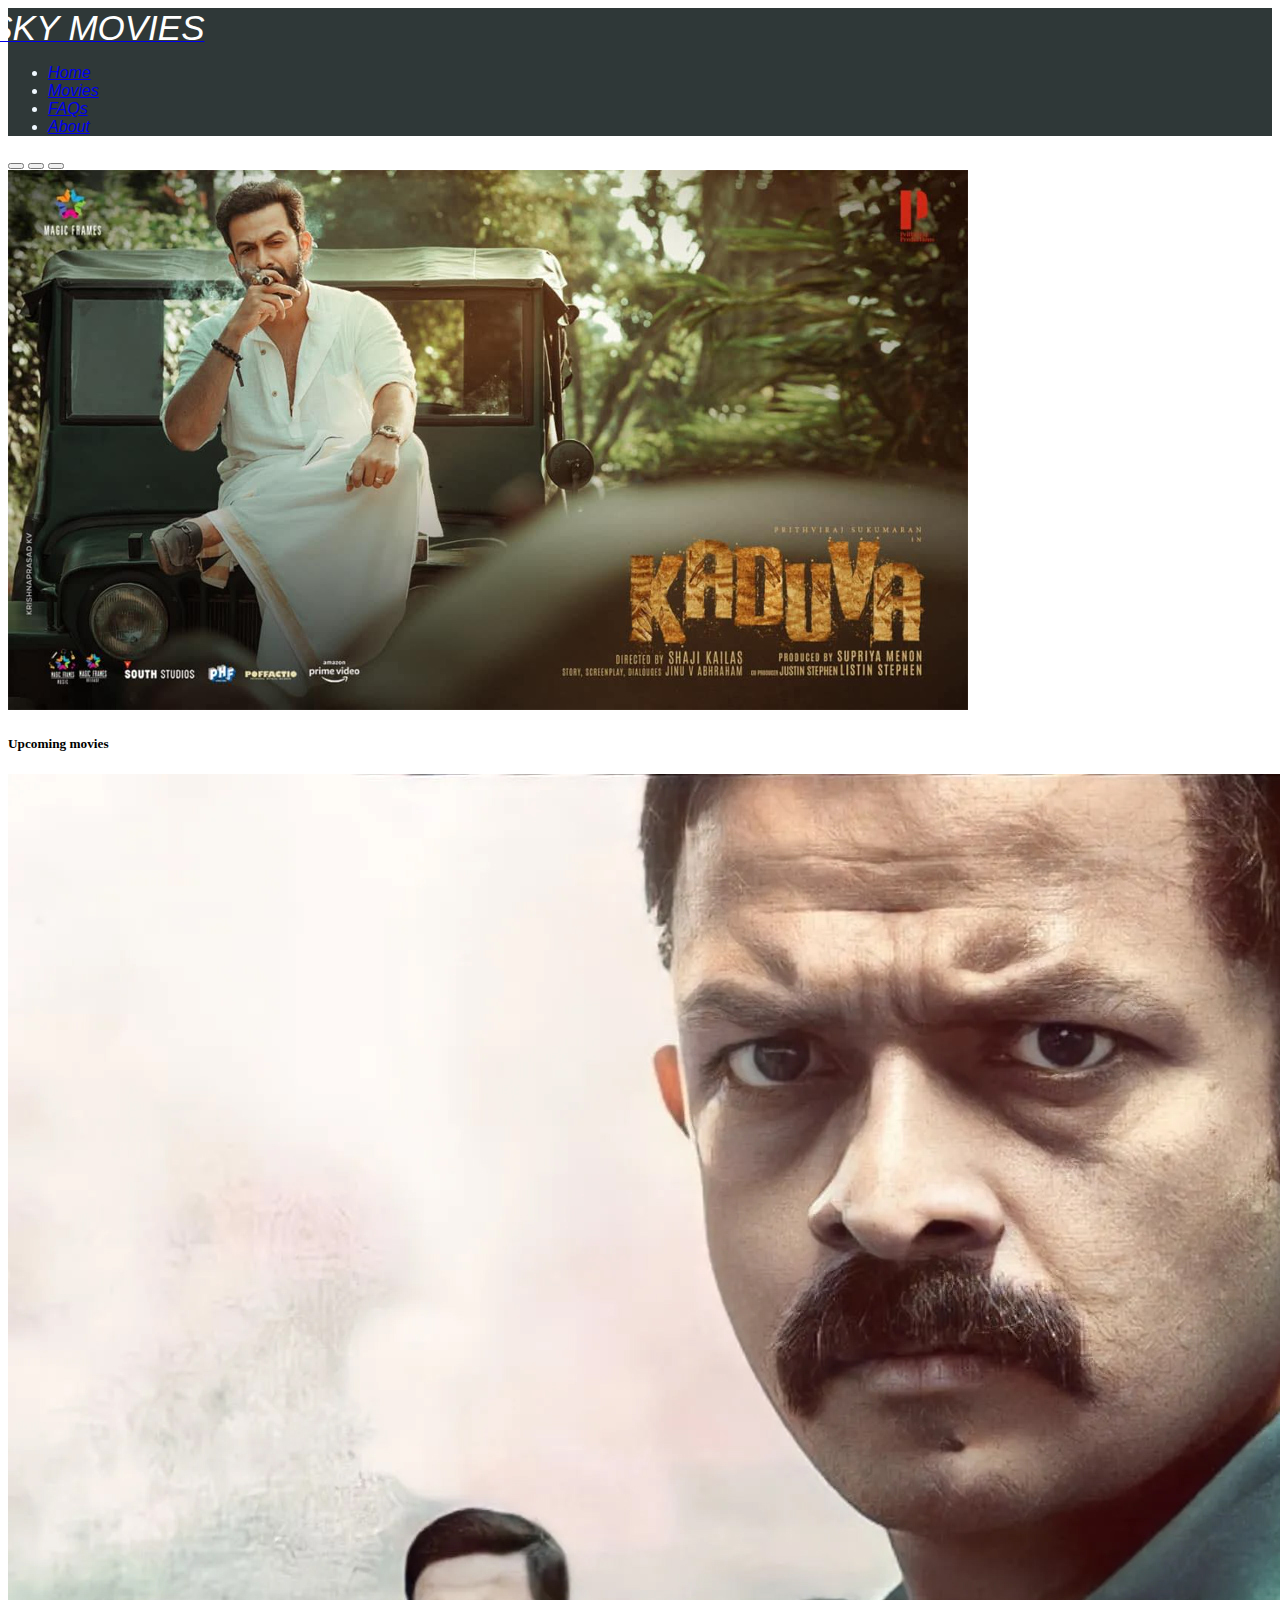
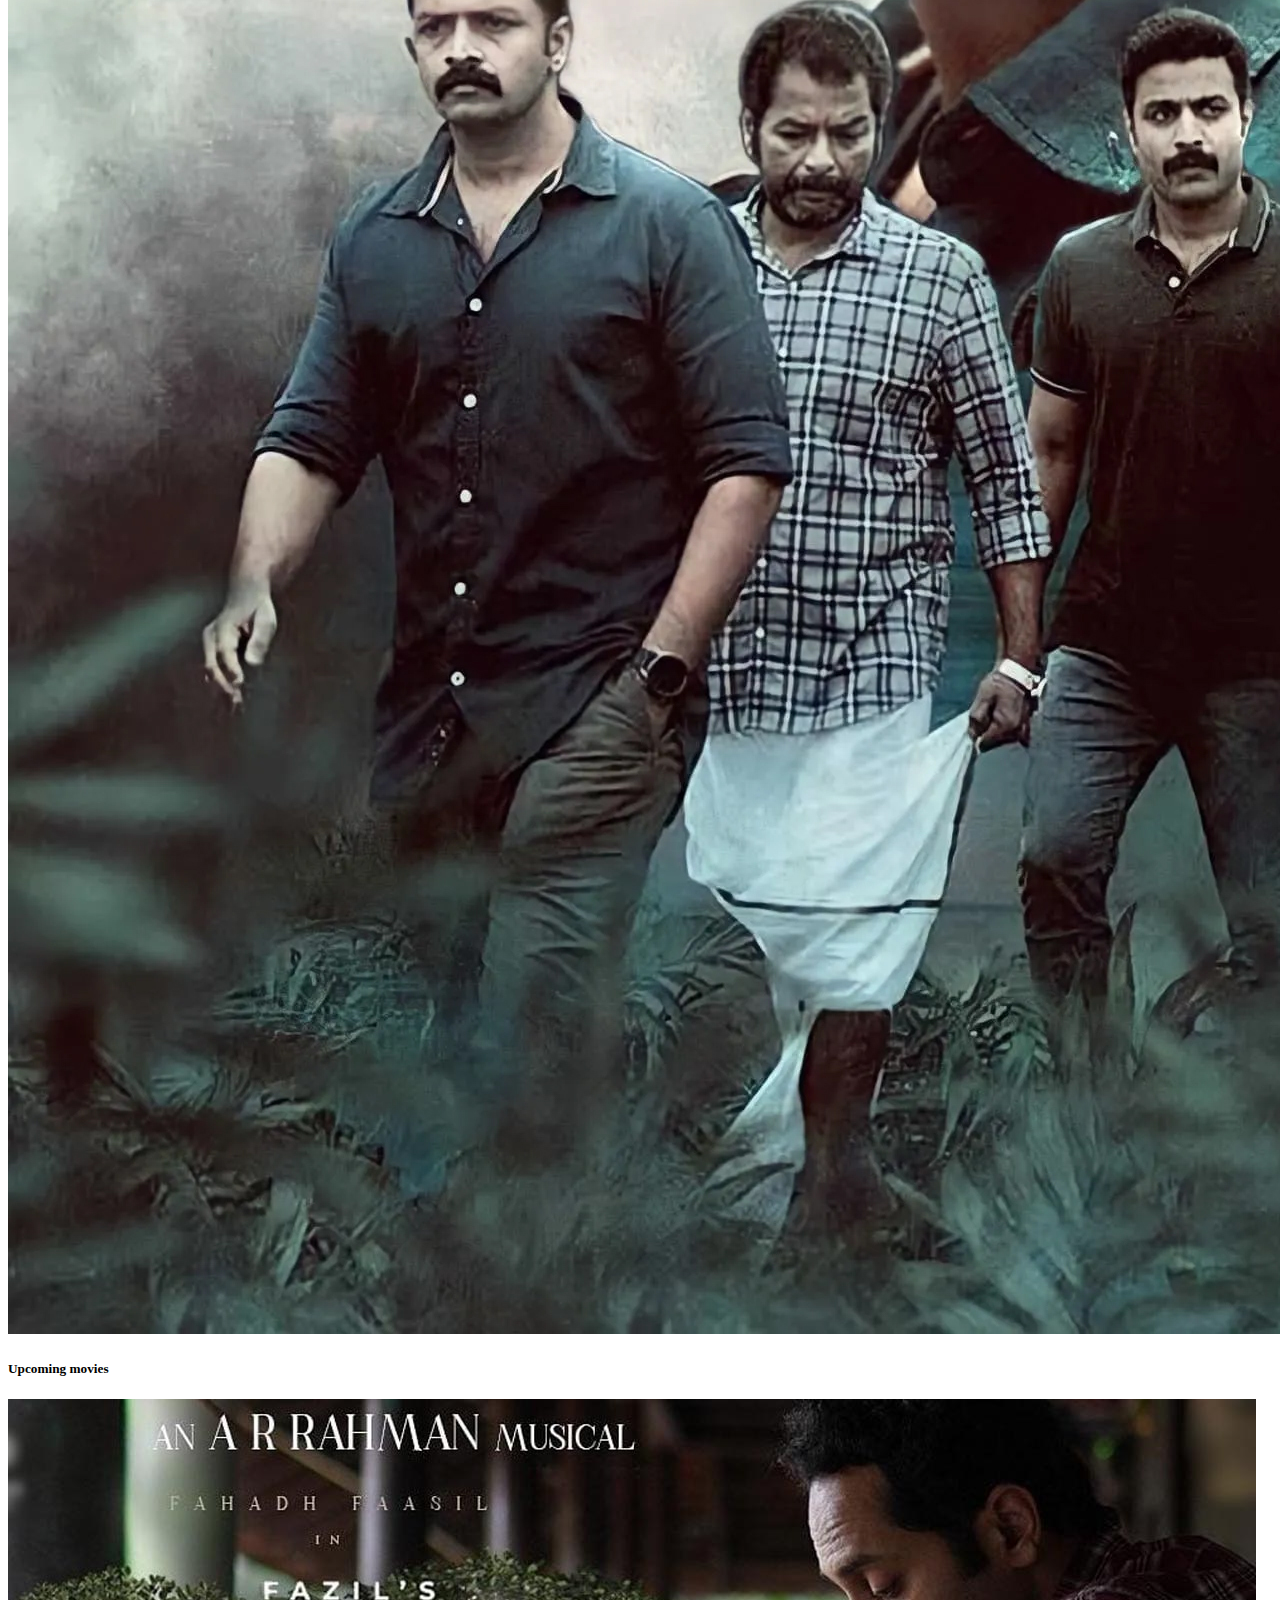
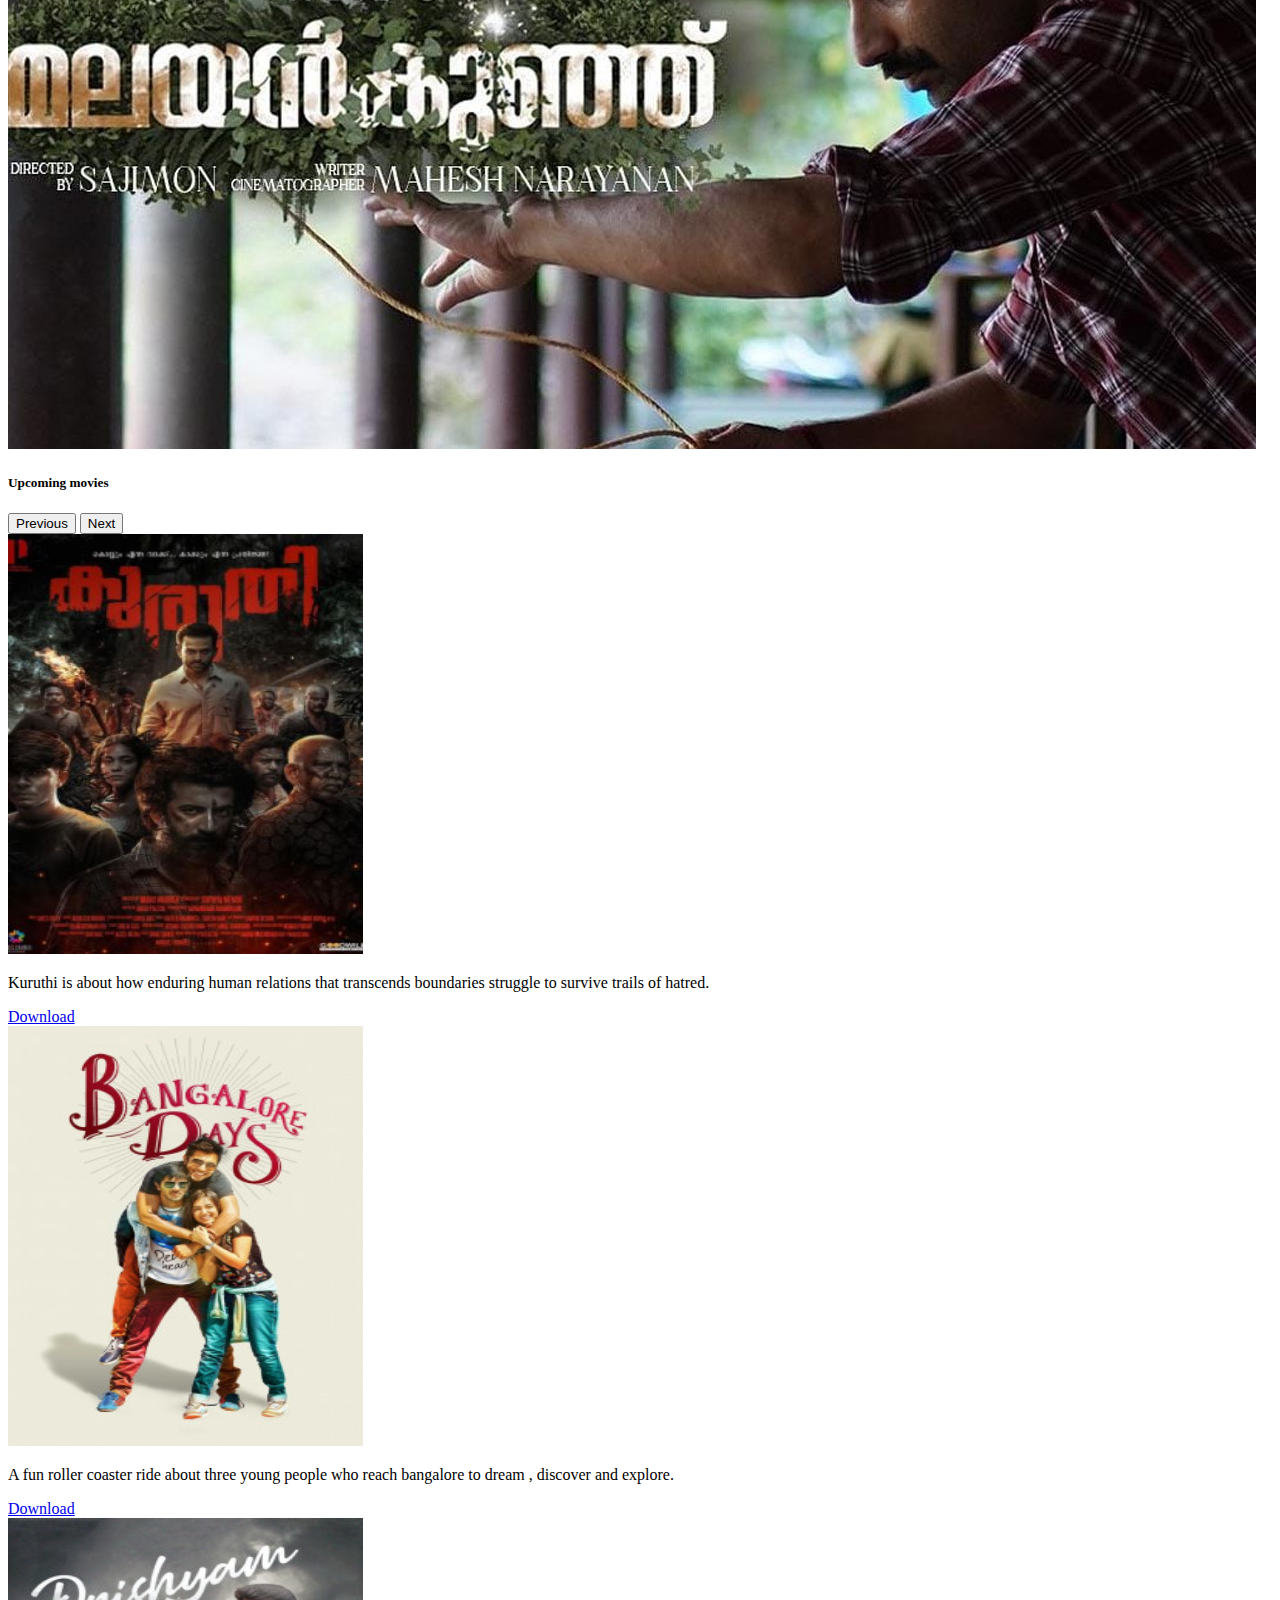
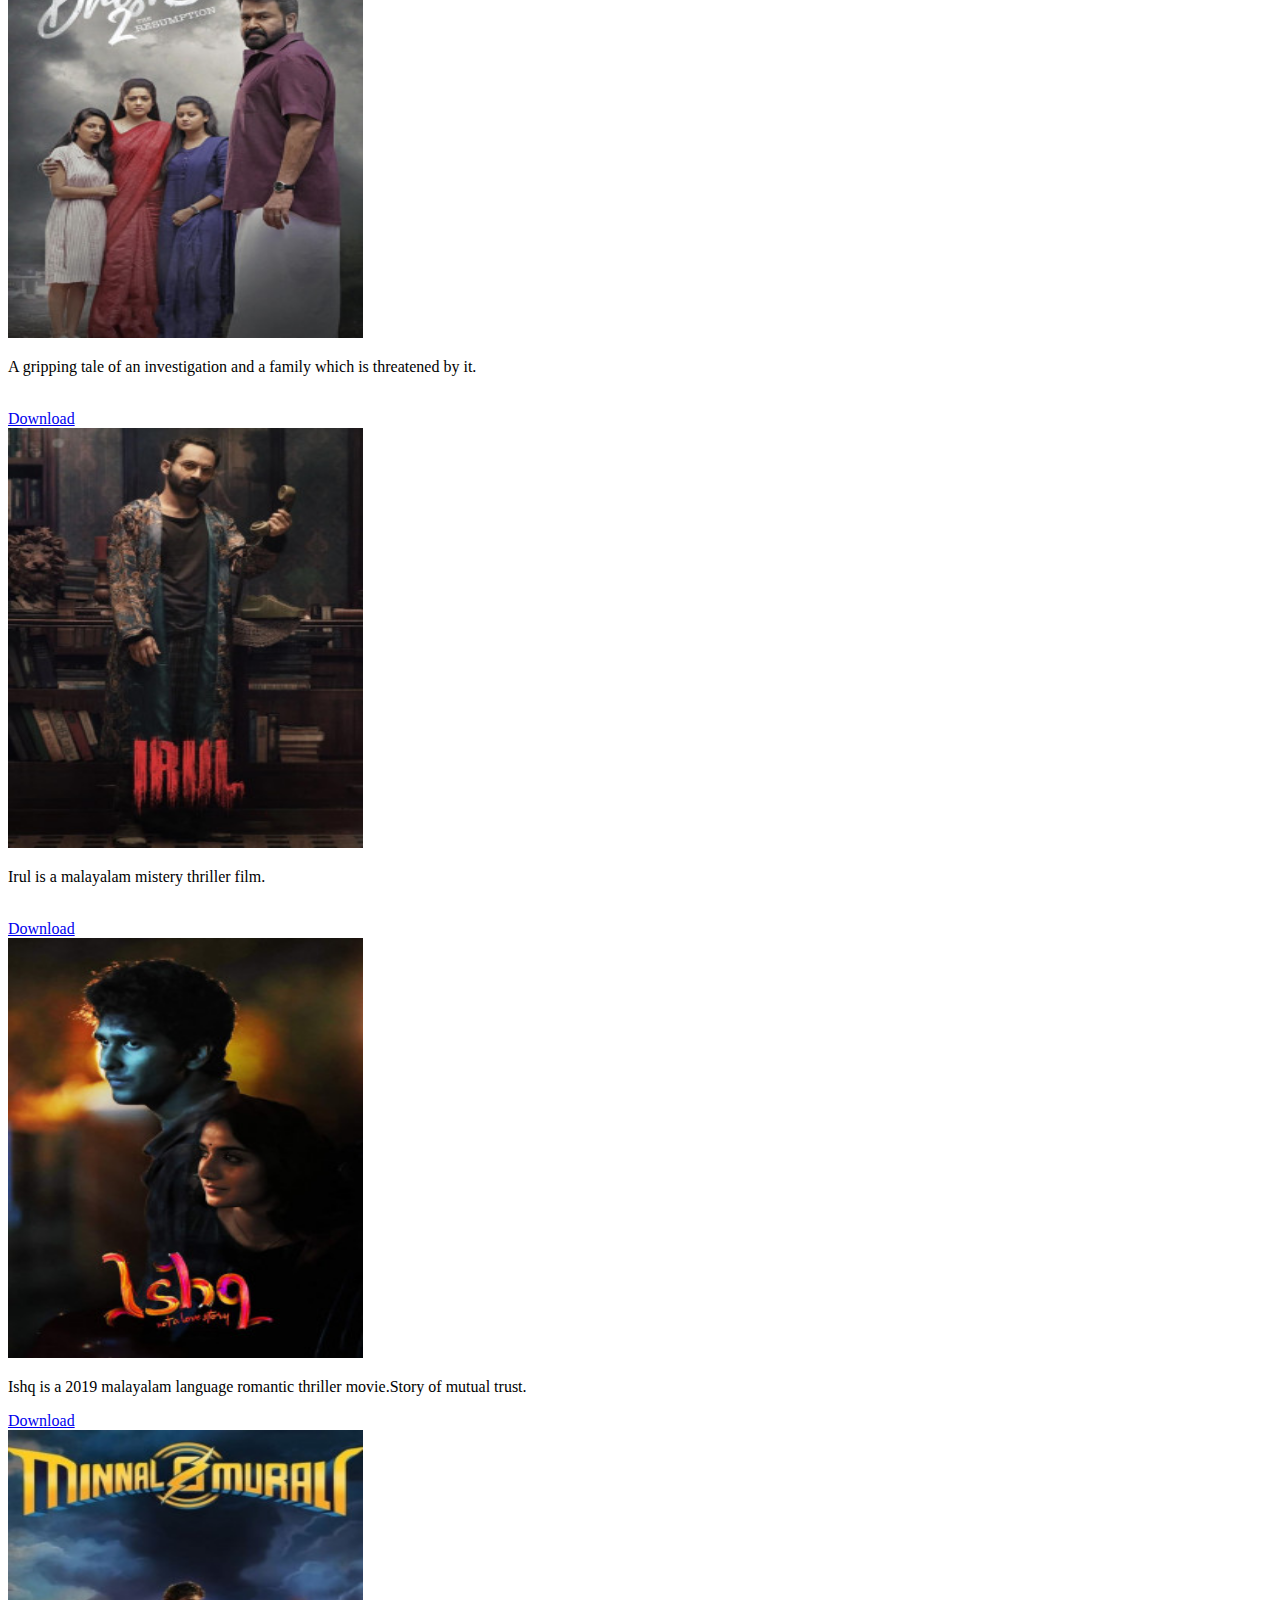
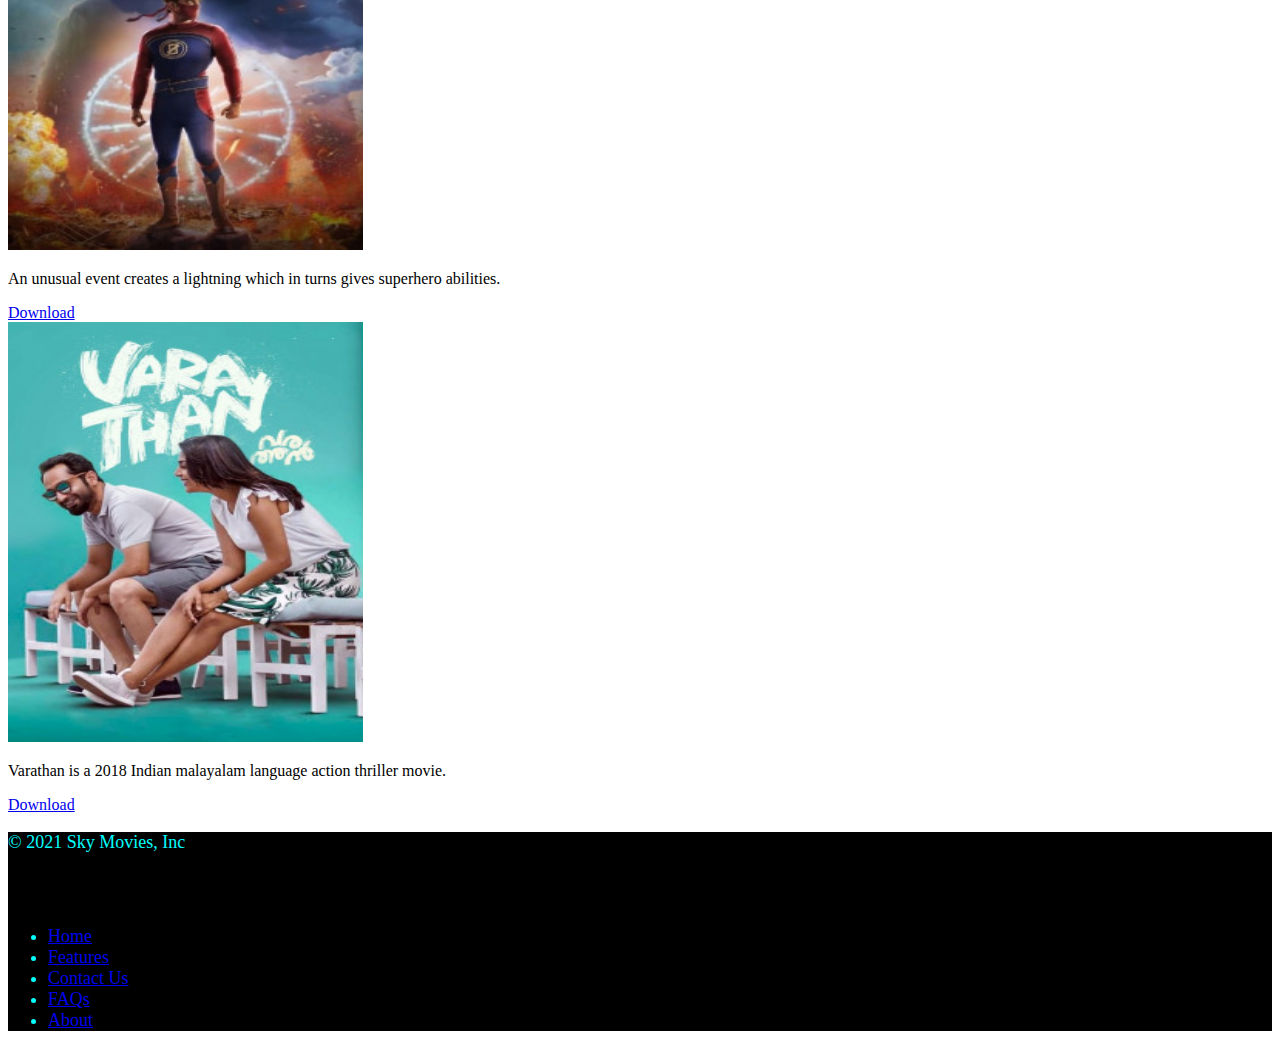
<file: index.html>
<!DOCTYPE html>
<html lang="en">
<head>
    <div class="back">
    <meta charset="UTF-8">
    <meta http-equiv="X-UA-Compatible" content="IE=edge">
    <meta name="viewport" content="width=device-width, initial-scale=1.0">
    <link href="https://cdn.jsdelivr.net/npm/bootstrap@5.0.2/dist/css/bootstrap.min.css" rel="stylesheet" integrity="sha384-EVSTQN3/azprG1Anm3QDgpJLIm9Nao0Yz1ztcQTwFspd3yD65VohhpuuCOmLASjC" crossorigin="anonymous">
    <script src="https://cdn.jsdelivr.net/npm/bootstrap@5.0.2/dist/js/bootstrap.bundle.min.js" integrity="sha384-MrcW6ZMFYlzcLA8Nl+NtUVF0sA7MsXsP1UyJoMp4YLEuNSfAP+JcXn/tWtIaxVXM" crossorigin="anonymous"></script>
    <link rel="stylesheet" href="style2.css">
    <title>sky movies</title>
</head>
<div>
    
    <!--header start  -->
    <div class="sky">
        
    <header class="d-flex flex-wrap justify-content-center py-3 mb-4 border-bottom">
        <a href="/" class="d-flex align-items-center mb-3 mb-md-0 me-md-auto text-dark text-decoration-none">
          <svg class="bi me-2" width="40" height="32"><use xlink:href="#bootstrap"></use></svg>
          <span class="name">SKY MOVIES</span>
        </a>
        <ul class="nav nav-pills">
          <li class="nav-item"><a href="index.html" class="nav-link active">Home</a></li>
          <li class="nav-item"><a href="index.html" class="nav-link">Movies</a></li>
          <li class="nav-item"><a href="index.html" class="nav-link">FAQs</a></li>
          <li class="nav-item"><a href="index.html" class="nav-link">About</a></li>
        </ul>
      </header>
    </div>

</div>
    <!-- header end -->
    <!-- slide start -->
    <div id="carouselExampleCaptions" class="carousel slide" data-bs-ride="carousel">
        <div class="carousel-indicators">
          <button type="button" data-bs-target="#carouselExampleCaptions" data-bs-slide-to="0" class="active" aria-current="true" aria-label="Slide 1"></button>
          <button type="button" data-bs-target="#carouselExampleCaptions" data-bs-slide-to="1" aria-label="Slide 2"></button>
          <button type="button" data-bs-target="#carouselExampleCaptions" data-bs-slide-to="2" aria-label="Slide 3"></button>
        </div>
        <div class="carousel-inner">
          <div class="carousel-item active">
            <img src="kadva_202273.jpg" class="d-block w-100" alt="...">
            <div class="carousel-caption d-none d-md-block">
              <h5>Upcoming movies</h5>
            </div>
          </div>
          <div class="carousel-item">
            <img src="john.jpg" class="d-block w-100" alt="...">
            <div class="carousel-caption d-none d-md-block">
              <h5>Upcoming movies</h5>
            </div>
          </div>
          <div class="carousel-item">
            <img src="fahadh-malayankunju.jpg" class="d-block w-100" alt="...">
            <div class="carousel-caption d-none d-md-block">
              <h5>Upcoming movies</h5>
            </div>
          </div>
        </div>
        <button class="carousel-control-prev" type="button" data-bs-target="#carouselExampleCaptions" data-bs-slide="prev">
          <span class="carousel-control-prev-icon" aria-hidden="true"></span>
          <span class="visually-hidden">Previous</span>
        </button>
        <button class="carousel-control-next" type="button" data-bs-target="#carouselExampleCaptions" data-bs-slide="next">
          <span class="carousel-control-next-icon" aria-hidden="true"></span>
          <span class="visually-hidden">Next</span>
        </button>
      </div>
    <!-- slider end -->
    <!-- list start -->
    <div class="album py-5 bg-light">
        <div class="container">
          <div class="row row-cols-2 row-cols-sm-2 row-cols-md-3 g-4">
            <div class="col">
              <div class="card">
                <div class="img">
                    <img src="medium-cover.jpg" width="355" height="420" >
                 </div>
                <div class="card-body">
                  <p class="card-text">Kuruthi is about how enduring human relations that transcends boundaries struggle to survive trails of hatred.</p>
                      <a class="btn btn-sm btn-outline-secondary" href="./kuruthi.html">Download</></a>
                </div>
              </div>
            </div>
            <div class="col">
                <div class="card">
                  <div class="img">
                  <img src="bang.jpg" width="355" height="420">
                  </div>
                  <div class="card-body">
                    <p class="card-text">A fun roller coaster ride about three young people who reach bangalore to dream , discover and explore.</p>
                        <a class="btn btn-sm btn-outline-secondary" href="bang.html">Download</></a>
                  </div>
                </div>
              </div>
              <div class="col">
                <div class="card">
                  <div class="img">
                    <img src="drishyam.jpg" width="355" height="420">
                   </div>
                  <div class="card-body">
                    <p class="card-text">A gripping tale of an investigation and a family which is threatened by it.</p><br>
                    <a class="btn btn-sm btn-outline-secondary" href="drishyam.html">Download</></a>
                  </div>
                </div>
              </div>
    
              <div class="col">
                <div class="card">
                  <div class="img">
                    <img src="irul.jpg" width="355" height="420">
                   </div>
                  <div class="card-body">
                    <p class="card-text">Irul is a malayalam mistery thriller film.</p><br>
                    <a class="btn btn-sm btn-outline-secondary" href="irul.html">Download</></a>
                  </div>
                </div>
              </div>
              <div class="col">
                <div class="card">
                  <div class="img">
                    <img src="ishq.jpg" width="355" height="420">  
                   </div>
                  <div class="card-body">
                    <p class="card-text">Ishq is a 2019 malayalam language romantic thriller movie.Story of mutual trust.</p>
                    <a class="btn btn-sm btn-outline-secondary" href="ishq.html">Download</></a>
                  </div>
                </div>
              </div>
              <div class="col">
                <div class="card">
                  <div class="img">
                    <img src="minnal.jpg" width="355" height="420">
                   </div>
                  <div class="card-body">
                    <p class="card-text"> An unusual event creates a lightning which in turns gives superhero abilities.</p>
                    <a class="btn btn-sm btn-outline-secondary" href="minnal.html">Download</></a>
                  </div>
                </div>
              </div>
    
              <div class="col">
                <div class="card">
                  <div class="img">
                    <img src="varathan.jpg" width="355" height="420">
                   </div>
                  <div class="card-body">
                    <p class="card-text">Varathan is a 2018 Indian malayalam language action thriller movie.</p>
                    <a class="btn btn-sm btn-outline-secondary" href="varathan.html">Download</></a>
                  </div>
                </div>
              </div>
              
                </div>
              </div>
      </div> 
        </div>
    </div>
    
    <!-- list end -->
    <!-- footer start -->
    <div class="footer">
    <footer class="d-flex flex-wrap justify-content-between align-items-center py-3 my-4 border-top">
        <p class="col-md-4 mb-0 text-muted">© 2021 Sky Movies, Inc</p>
    
        <a href="" class="col-md-4 d-flex align-items-center justify-content-center mb-3 mb-md-0 me-md-auto link-dark text-decoration-none">
          <svg class="bi me-2" width="40" height="32"><use xlink:href="#bootstrap"></use></svg>
        </a>
    
        <ul class="nav col-md-4 justify-content-end">
          <li class="nav-item"><a href="index.html" class="nav-link px-2 text-muted">Home</a></li>
          <li class="nav-item"><a href="#" class="nav-link px-2 text-muted">Features</a></li>
          <li class="nav-item"><a href="#" class="nav-link px-2 text-muted">Contact Us</a></li>
          <li class="nav-item"><a href="#" class="nav-link px-2 text-muted">FAQs</a></li>
          <li class="nav-item"><a href="#" class="nav-link px-2 text-muted">About</a></li>
        </ul>
      </footer>
    </div>
    <!-- footer end -->
</body>
<style>
    
</style>
</html>
</file>
<file: style2.css>
@media screen and (max-width:480px) {
    .card{
       height:470px;
       width: 200px;
       padding-left: 0px;
    }
    img{
        width: 198px;
        height: 250px;
    }
}
.sky{
    font-style: italic;
    color: aliceblue;
    background-color: rgb(47, 56, 56);
    font-family: Arial, Helvetica, sans-serif;
}
.footer{
    background-color: black;
    font-size: large;
    color: aqua;
}
.name{
    font-size: 35px;
    color: white;
    font-family: Arial, Helvetica, sans-serif;
    margin-left: -5%;
}
</file>
